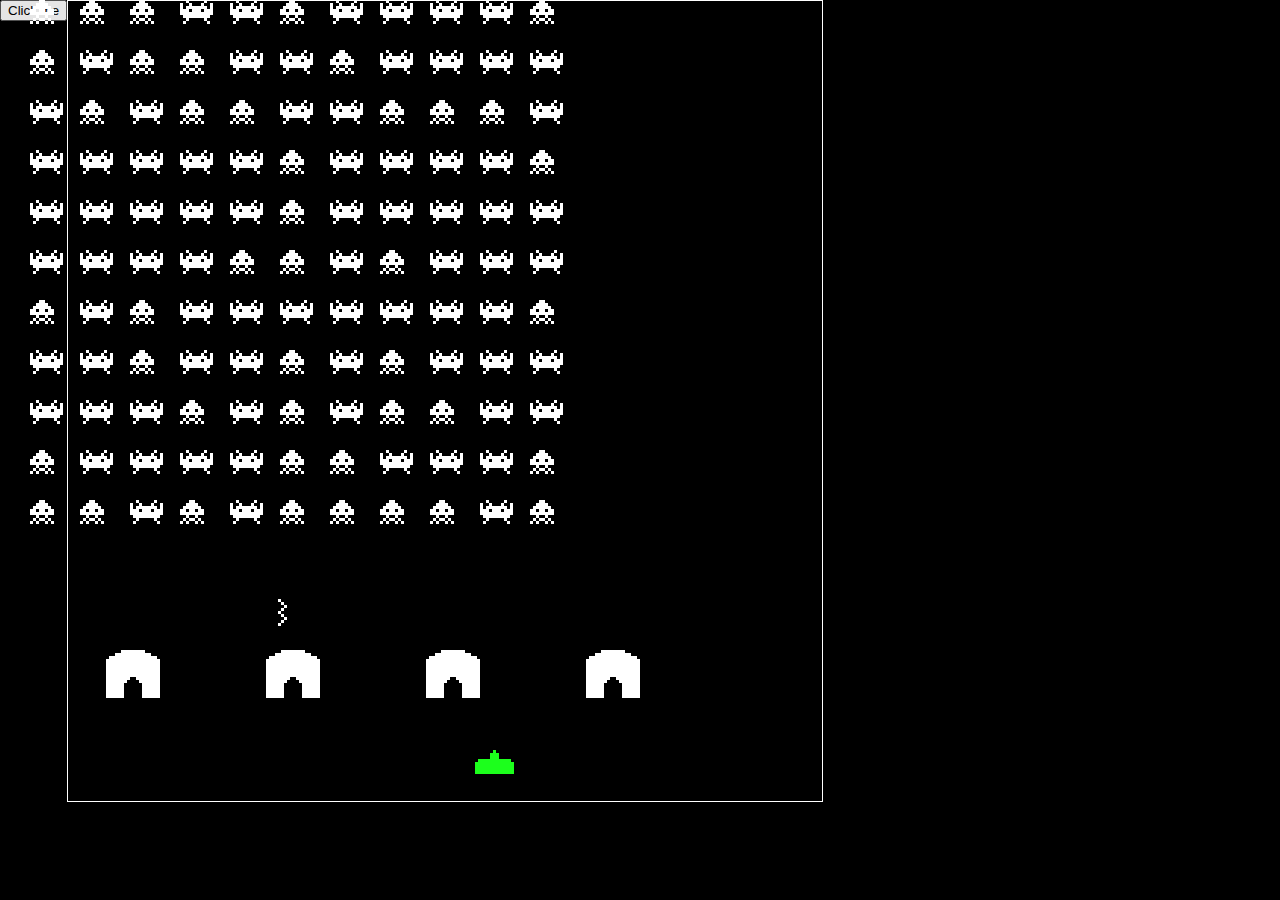
<file: index.html>
<html>
    <head>
        <title>Space invaders</title>
        <script src="main.js"></script>
        <script src="Sprite.js"></script>
        <script src="GameManager.js"></script>
        <script src="AlienFactory.js"></script>
        <script src="MultiStateSprite.js"></script>
        <script src="BattleShip.js" type="text/javascript"></script>
        <script src="Shield.js" type="text/javascript"></script>
        <script src="LimitedLifeSpanSprite.js" type="text/javascript"></script>
        <link rel="stylesheet" href="styles/sprite.css"/>
        <link rel="stylesheet" href="styles/shield.css"/>        
    </head>
    <body>
        <button id="resetButton">Click me</button>
    </body>
</html>
</file>
<file: styles/sprite.css>
body {
    margin: 0;
    padding: 0;
    background: black;
}

div {
    /* position: absolute; */
}

.invadersContainer {
    display: inline-block;
    /* width: 100% !important; */
    /* height: auto !important; */
    /* overflow: auto; */
    background: red;
    position: absolute;
}

.box {
    display: inline-block;
    width: 50px;
    height: 50px;
    position: absolute;
    background: red;
}

.explosion {
    width: 39px;
    height: 27px;
    position: absolute;
    display: inline-block;
    background: url("../images/explosion.png");
}

.board {
    width: 754px;;
    height: 800px;
    display: inline-block;
    position: absolute;
    border: 1px white solid;
}

.alienBullet1 {
    width: 9px;
    height: 27px;
    position: absolute;
    display: inline-block;
    background: url("../images/bullet1.png");
}

.alienBullet2 {
    width: 9px;
    height: 27px;
    position: absolute;
    display: inline-block;
    background: url("../images/bullet2.png");
}

.bullet {
    display: inline-block;
    width: 1px;
    height: 10px;
    background: white;
    position: absolute;
}

.battleShip {
    display: inline-block;
    width: 39px;
    height: 24px;
    position: absolute;
    background: url("../images/battleShip.png");
}

.battleShipDead1 {
    display: inline-block;
    width: 39px;
    height: 24px;
    position: absolute;
    background: url("../images/battleShipDead1.png");
}

.battleShipDead2 {
    display: inline-block;
    width: 39px;
    height: 24px;
    position: absolute;
    background: url("../images/battleShipDead2.png");
}

.smallAlien1 {
    display: inline-block;
    position: absolute;
    width: 24px;
    height: 24px;
    background: url("../images/smallAlien1.png");
}

.smallAlien2 {
    display: inline-block;
    position: absolute;
    width: 24px;
    height: 24px;
    background: url("../images/smallAlien2.png");
}

.mediumAlien1 {
    display: inline-block;
    position: absolute;
    width: 33px;
    height: 24px;
    background: url("../images/mediumAlien1.png");
}

.mediumAlien2 {
    display: inline-block;
    position: absolute;
    width: 33px;
    height: 24px;
    background: url("../images/mediumAlien2.png");
}

.bigAlien1 {
    display: inline-block;
    position: absolute;
    width: 36px;
    height: 24px;
    background: url("../images/bigAlien1.png");
}

.bigAlien2 {
    display: inline-block;
    position: absolute;
    width: 36px;
    height: 24px;
    background: url("../images/bigAlien2.png");
}
</file>
<file: styles/shield.css>
.shield {
    position: absolute;
    width: 54px;
    height: 48px;
    display: inline-block;
}

.deadBrick {
    display: inline-block;
    width: 18px;
    height: 12px;
    position: absolute;
}

.shieldFullBrick {
    display: inline-block;
    width: 18px;
    height: 12px;
    position: absolute;
    background: url("../images/shieldFullBrick.png");
}

.shieldFullBrickHit1 {
    display: inline-block;
    width: 18px;
    height: 12px;
    position: absolute;
    background: url("../images/shieldFullBrickHit1.png");
}

.shieldFullBrickHit2 {
    display: inline-block;
    width: 18px;
    height: 12px;
    position: absolute;
    background: url("../images/shieldFullBrickHit2.png");
}

.shieldFullBrickHit3 {
    display: inline-block;
    width: 18px;
    height: 12px;
    position: absolute;
    background: url("../images/shieldFullBrickHit3.png");
}

.shieldFullBrickBottomMiddle {
    display: inline-block;
    width: 18px;
    height: 12px;
    position: absolute;
    background: url("../images/shieldFullBrickBottomMiddle.png");
}

.shieldFullBrickBottomMiddleHit1 {
    display: inline-block;
    width: 18px;
    height: 12px;
    position: absolute;
    background: url("../images/shieldFullBrickBottomMiddleHit1.png");
}

.shieldFullBrickBottomMiddleHit2 {
    display: inline-block;
    width: 18px;
    height: 12px;
    position: absolute;
    background: url("../images/shieldFullBrickBottomMiddleHit2.png");
}

.shieldFullBrickBottomMiddleHit3 {
    display: inline-block;
    width: 18px;
    height: 12px;
    position: absolute;
    background: url("../images/shieldFullBrickBottomMiddleHit3.png");
}

.shieldFullBrickUpLeft {
    display: inline-block;
    width: 18px;
    height: 12px;
    position: absolute;
    background: url("../images/shieldFullBrickUpLeft.png");
}

.shieldFullBrickUpLeftHit1 {
    display: inline-block;
    width: 18px;
    height: 12px;
    position: absolute;
    background: url("../images/shieldFullBrickUpLeftHit1.png");
}

.shieldFullBrickUpLeftHit2 {
    display: inline-block;
    width: 18px;
    height: 12px;
    position: absolute;
    background: url("../images/shieldFullBrickUpLeftHit2.png");
}

.shieldFullBrickUpLeftHit3 {
    display: inline-block;
    width: 18px;
    height: 12px;
    position: absolute;
    background: url("../images/shieldFullBrickUpLeftHit3.png");
}

.shieldFullBrickUpRight {
    display: inline-block;
    width: 18px;
    height: 12px;
    position: absolute;
    background: url("../images/shieldFullBrickUpRight.png");
}

.shieldFullBrickUpRightHit1 {
    display: inline-block;
    width: 18px;
    height: 12px;
    position: absolute;
    background: url("../images/shieldFullBrickUpRightHit1.png");
}

.shieldFullBrickUpRightHit2 {
    display: inline-block;
    width: 18px;
    height: 12px;
    position: absolute;
    background: url("../images/shieldFullBrickUpRightHit2.png");
}

.shieldFullBrickUpRightHit3 {
    display: inline-block;
    width: 18px;
    height: 12px;
    position: absolute;
    background: url("../images/shieldFullBrickUpRightHit3.png");
}
</file>
